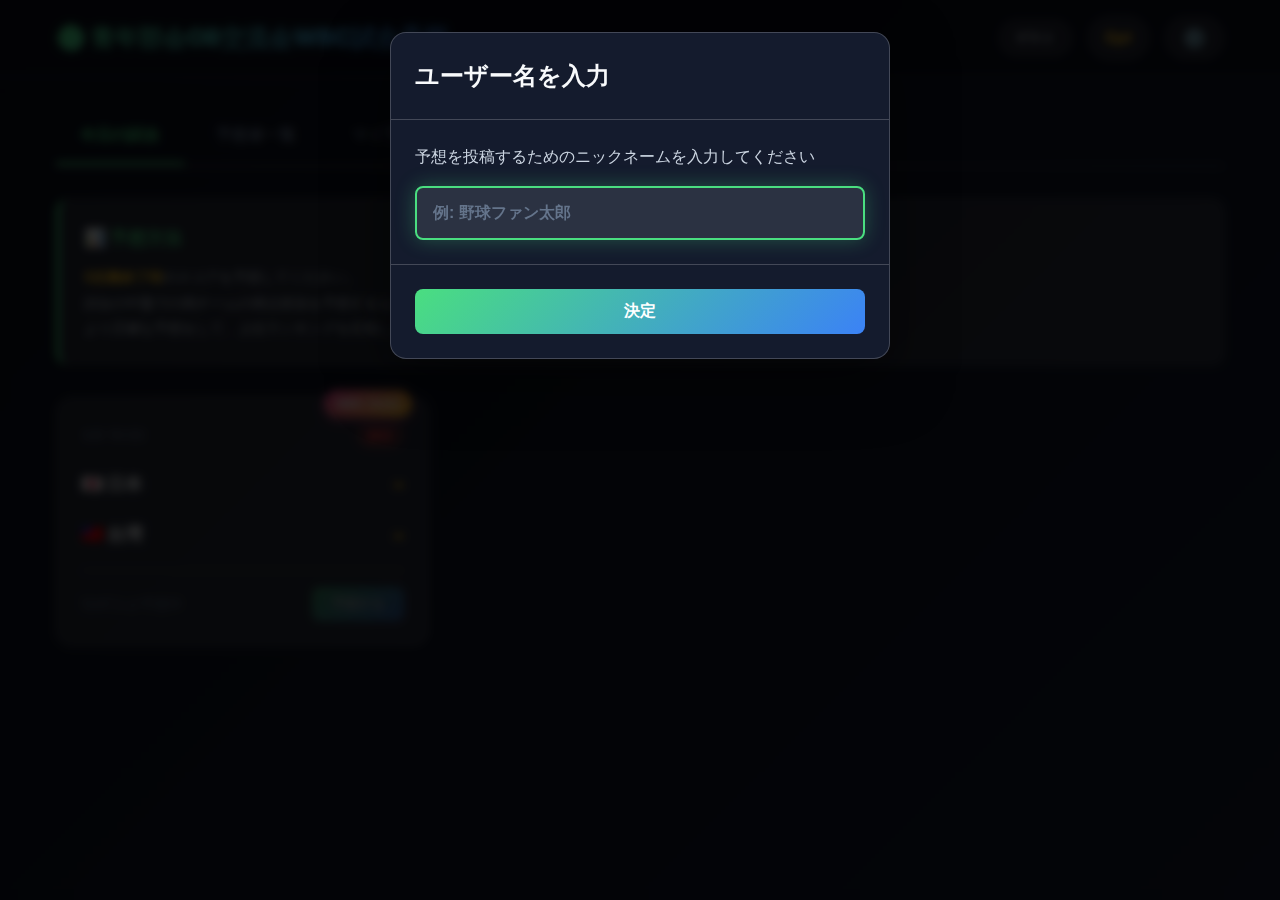
<file: index.html>
<!DOCTYPE html>
<html lang="ja">

<head>
    <meta charset="UTF-8">
    <meta name="viewport" content="width=device-width, initial-scale=1.0">
    <title>青年部会OB交流会WBC試合予想</title>
    <link rel="stylesheet" href="styles.css">
    <link rel="preconnect" href="https://fonts.googleapis.com">
    <link rel="preconnect" href="https://fonts.gstatic.com" crossorigin>
    <link href="https://fonts.googleapis.com/css2?family=Inter:wght@400;600;700;900&display=swap" rel="stylesheet">
</head>

<body>
    <!-- ヘッダー -->
    <header class="header">
        <div class="container">
            <h1 class="logo">⚾ 青年部会OB交流会WBC試合予想</h1>
            <div class="user-info">
                <button class="username-btn" id="usernameBtn">
                    <span id="username">ゲスト</span>
                </button>
                <span class="user-score" id="userScore">0pt</span>
                <button class="admin-btn" id="adminBtn" title="管理画面">⚙️</button>
            </div>
        </div>
    </header>

    <!-- メインコンテンツ -->
    <main class="main">
        <div class="container">
            <!-- タブ切り替え -->
            <div class="tabs">
                <button class="tab active" data-tab="games">今日の試合</button>
                <button class="tab" data-tab="predictors">予想者一覧</button>
                <button class="tab" data-tab="mypredictions">マイ予想</button>
            </div>

            <!-- 試合一覧タブ -->
            <div class="tab-content active" id="games-content">
                <div class="info-banner">
                    <h3 class="info-title">📊 予想方法</h3>
                    <p class="info-description">
                        <strong>5回裏終了時</strong>のスコアを予想してください。<br>
                        試合の中盤での両チームの得点状況を予想するものです。<br>
                        より正確な予想をして、上位ランキングを目指しましょう！
                    </p>
                </div>
                <div class="games-grid" id="gamesGrid">
                    <!-- JavaScriptで動的に生成 -->
                </div>
            </div>

            <!-- 予想者一覧タブ -->
            <div class="tab-content" id="predictors-content">
                <div class="predictors-list" id="predictorsList">
                    <!-- JavaScriptで動的に生成 -->
                </div>
            </div>

            <!-- マイ予想タブ -->
            <div class="tab-content" id="mypredictions-content">
                <div class="my-predictions" id="myPredictions">
                    <p class="empty-state">まだ予想がありません</p>
                </div>
            </div>
        </div>
    </main>

    <!-- 予想入力モーダル -->
    <div class="modal" id="predictionModal">
        <div class="modal-overlay" id="modalOverlay"></div>
        <div class="modal-content">
            <div class="modal-header">
                <h2 class="modal-title" id="modalTitle">予想を入力</h2>
                <button class="modal-close" id="modalClose">×</button>
            </div>
            <div class="modal-body">
                <div class="game-info" id="modalGameInfo">
                    <!-- 試合情報 -->
                </div>

                <!-- 5回裏終了時のスコア -->
                <div class="score-input-container">
                    <div class="team-input-column">
                        <div class="team-flag" id="homeFlag">🇯🇵</div>
                        <label class="team-label-large" id="homeTeam5th">日本</label>
                        <input type="number" id="home5th" class="score-input-large" min="0" value="0">
                    </div>

                    <div class="vs-column">
                        <span class="vs-text">VS</span>
                        <span class="inning-text">5回裏終了</span>
                    </div>

                    <div class="team-input-column">
                        <div class="team-flag" id="awayFlag">🇹🇼</div>
                        <label class="team-label-large" id="awayTeam5th">台湾</label>
                        <input type="number" id="away5th" class="score-input-large" min="0" value="0">
                    </div>
                </div>
            </div>
            <div class="modal-footer">
                <button class="btn btn-secondary" id="modalCancel">キャンセル</button>
                <button class="btn btn-primary" id="modalSubmit">予想を送信</button>
            </div>
        </div>
    </div>

    <!-- ユーザー名入力モーダル -->
    <div class="modal" id="usernameModal">
        <div class="modal-overlay" id="usernameModalOverlay"></div>
        <div class="modal-content">
            <div class="modal-header">
                <h2 class="modal-title">ユーザー名を入力</h2>
            </div>
            <div class="modal-body">
                <p style="margin-bottom: 1rem; color: var(--text-secondary);">
                    予想を投稿するためのニックネームを入力してください
                </p>
                <input type="text" id="usernameInput" class="username-input" placeholder="例: 野球ファン太郎" maxlength="20" />
            </div>
            <div class="modal-footer">
                <button class="btn btn-primary" id="usernameSubmit">決定</button>
            </div>
        </div>
    </div>

    <!-- 管理者パスワード入力モーダル -->
    <div class="modal" id="adminPasswordModal">
        <div class="modal-overlay" id="adminPasswordOverlay"></div>
        <div class="modal-content">
            <div class="modal-header">
                <h2 class="modal-title">管理者パスワード</h2>
                <button class="modal-close" id="adminPasswordClose">×</button>
            </div>
            <div class="modal-body">
                <p style="margin-bottom: 1rem; color: var(--text-secondary);">
                    管理画面にアクセスするには管理者パスワードが必要です
                </p>
                <input type="password" id="adminPasswordInput" class="username-input" placeholder="管理者パスワード" />
                <p class="auth-error" id="adminPasswordError"></p>
            </div>
            <div class="modal-footer">
                <button class="btn btn-secondary" id="adminPasswordCancel">キャンセル</button>
                <button class="btn btn-primary" id="adminPasswordSubmit">確認</button>
            </div>
        </div>
    </div>

    <!-- 管理画面モーダル -->
    <div class="modal" id="adminModal">
        <div class="modal-overlay" id="adminModalOverlay"></div>
        <div class="modal-content admin-modal-content">
            <div class="modal-header">
                <h2 class="modal-title">⚙️ 管理画面</h2>
                <button class="modal-close" id="adminModalClose">×</button>
            </div>
            <div class="modal-body">
                <h3 style="margin-bottom: 1rem; color: var(--text-secondary);">試合の締め切り時間設定</h3>
                <div id="adminGamesList" class="admin-games-list">
                    <!-- JavaScriptで動的に生成 -->
                </div>
            </div>
            <div class="modal-footer">
                <button class="btn btn-primary" id="adminModalSave">保存して閉じる</button>
            </div>
        </div>
    </div>

    <script src="app.js?v=2"></script>
</body>

</html>
</file>
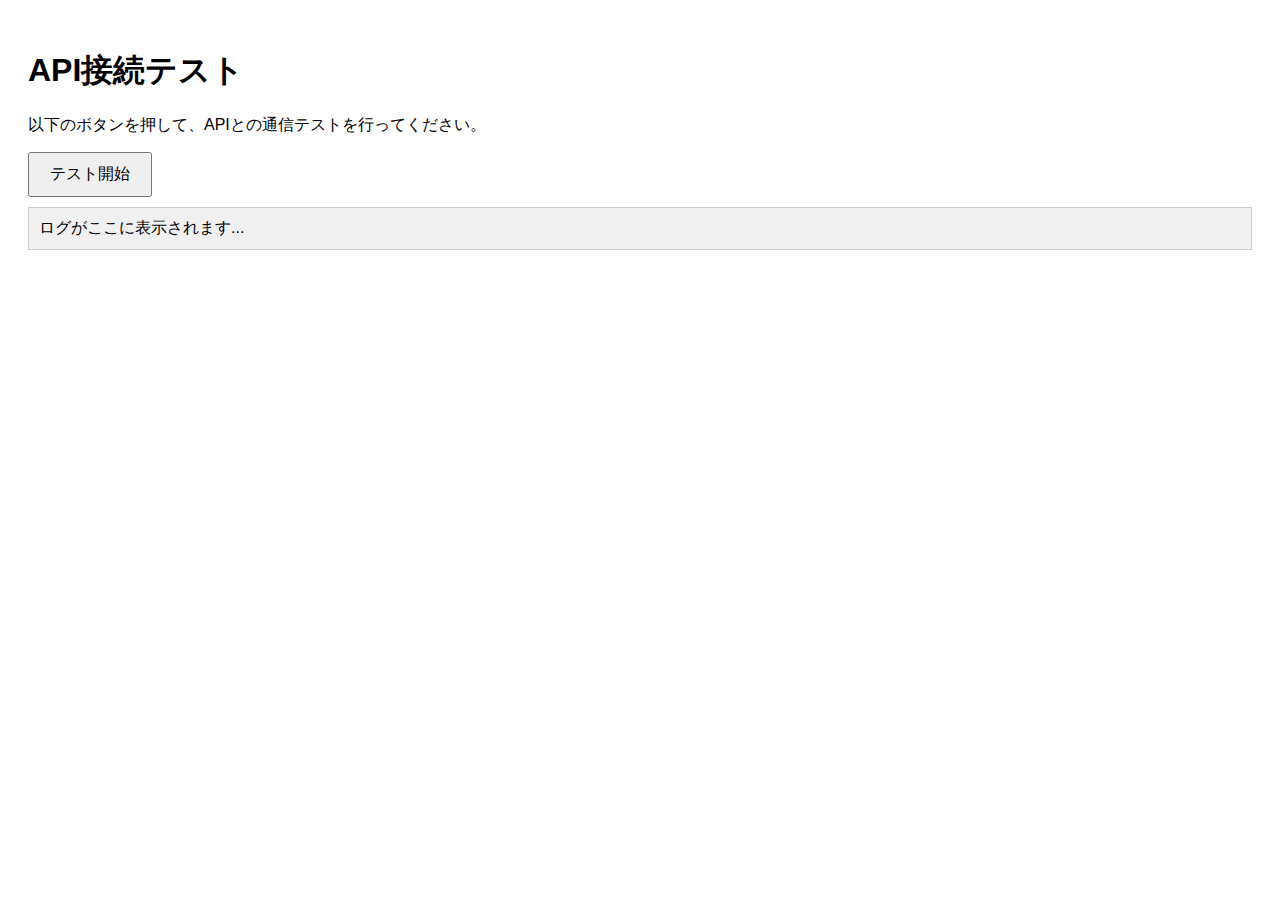
<file: api_test.html>
<!DOCTYPE html>
<html lang="ja">

<head>
    <meta charset="UTF-8">
    <meta name="viewport" content="width=device-width, initial-scale=1.0">
    <title>API接続テスト</title>
    <style>
        body {
            font-family: sans-serif;
            padding: 20px;
        }

        .log {
            background: #f0f0f0;
            padding: 10px;
            border: 1px solid #ccc;
            margin-top: 10px;
            white-space: pre-wrap;
        }

        .error {
            color: red;
        }

        .success {
            color: green;
        }

        button {
            padding: 10px 20px;
            font-size: 16px;
            cursor: pointer;
        }
    </style>
</head>

<body>
    <h1>API接続テスト</h1>
    <p>以下のボタンを押して、APIとの通信テストを行ってください。</p>

    <button id="testBtn">テスト開始</button>

    <div id="log" class="log">ログがここに表示されます...</div>

    <script>
        // 設定されたAPI_URL
        const API_URL = 'https://script.google.com/macros/s/AKfycbwGH-2v2mltBUkO21NmBIYPgmvyhigZsRopANdYPex99QMv_2r3xnKMial19uJJeYPg/exec';

        const logDiv = document.getElementById('log');
        const btn = document.getElementById('testBtn');

        function log(msg, type = 'info') {
            const el = document.createElement('div');
            el.textContent = `[${new Date().toLocaleTimeString()}] ${msg}`;
            if (type === 'error') el.className = 'error';
            if (type === 'success') el.className = 'success';
            logDiv.appendChild(el);
            console.log(msg);
        }

        btn.addEventListener('click', async () => {
            logDiv.innerHTML = '';
            log('テスト開始...');

            // 1. GETテスト（データ取得）
            try {
                log('GETリクエスト送信中...');
                const response = await fetch(API_URL);
                log(`Response Status: ${response.status}`);

                if (!response.ok) {
                    throw new Error(`HTTP Error: ${response.status}`);
                }

                const data = await response.json();
                log('GET成功！データの取得ができました。', 'success');
                log('取得データ: ' + JSON.stringify(data, null, 2));

            } catch (error) {
                log('GET失敗: ' + error.message, 'error');
                log('考えられる原因: URL間違い、デプロイ時の権限設定ミス（「全員」になっていない）', 'error');
            }

            // 2. POSTテスト（データ送信）
            try {
                log('\nPOSTリクエスト送信中...');
                const testData = {
                    gameId: 999, // テスト用ID
                    username: 'TEST_USER',
                    prediction: {
                        home5th: 0, away5th: 0, homeFinal: 0, awayFinal: 0, timestamp: new Date().toISOString()
                    }
                };

                await fetch(API_URL, {
                    method: 'POST',
                    mode: 'no-cors',
                    headers: { 'Content-Type': 'application/json' },
                    body: JSON.stringify(testData)
                });

                log('POSTリクエスト送信完了（no-corsモードなのでレスポンス詳細は不明）', 'success');
                log('スプレッドシートを確認して、「TEST_USER」のデータが追加されているか確認してください。');

            } catch (error) {
                log('POST失敗: ' + error.message, 'error');
            }
        });
    </script>
</body>

</html>
</file>
<file: styles.css>
/* ========================================
   リセット & ベース設定
   ======================================== */
* {
    margin: 0;
    padding: 0;
    box-sizing: border-box;
}

:root {
    /* カラーパレット - Stadium Night Lights */
    --night-black: #0a0e1a;
    --dark-navy: #141b2d;
    --stadium-green: #1a4d2e;
    --neon-green: #4ade80;
    --neon-blue: #3b82f6;
    --neon-pink: #ec4899;
    --neon-yellow: #fbbf24;
    --glass-white: rgba(255, 255, 255, 0.1);
    --glass-border: rgba(255, 255, 255, 0.2);
    --text-primary: #f8fafc;
    --text-secondary: #cbd5e1;
    --text-muted: #64748b;
}

body {
    font-family: 'Inter', -apple-system, BlinkMacSystemFont, 'Segoe UI', sans-serif;
    background: linear-gradient(135deg, var(--night-black) 0%, var(--dark-navy) 100%);
    color: var(--text-primary);
    min-height: 100vh;
    line-height: 1.6;
}

.container {
    max-width: 1200px;
    margin: 0 auto;
    padding: 0 1rem;
}

/* ========================================
   ヘッダー
   ======================================== */
.header {
    background: rgba(10, 14, 26, 0.8);
    backdrop-filter: blur(10px);
    border-bottom: 1px solid var(--glass-border);
    padding: 1rem 0;
    position: sticky;
    top: 0;
    z-index: 100;
}

.header .container {
    display: flex;
    justify-content: space-between;
    align-items: center;
}

.logo {
    font-size: 1.5rem;
    font-weight: 900;
    background: linear-gradient(135deg, var(--neon-green), var(--neon-blue));
    -webkit-background-clip: text;
    -webkit-text-fill-color: transparent;
    background-clip: text;
}

.user-info {
    display: flex;
    gap: 1rem;
    align-items: center;
}

.username {
    font-weight: 600;
    color: var(--text-secondary);
}

.username-btn {
    background: var(--glass-white);
    border: 1px solid var(--glass-border);
    padding: 0.5rem 1rem;
    border-radius: 2rem;
    font-weight: 600;
    color: var(--text-secondary);
    cursor: pointer;
    transition: all 0.3s ease;
}

.username-btn:hover {
    background: rgba(255, 255, 255, 0.15);
    border-color: var(--neon-green);
    color: var(--neon-green);
}

.username-btn span {
    font-weight: 600;
}

.user-score {
    background: var(--glass-white);
    border: 1px solid var(--glass-border);
    padding: 0.5rem 1rem;
    border-radius: 2rem;
    font-weight: 700;
    color: var(--neon-yellow);
}

.username-input {
    width: 100%;
    padding: 1rem;
    background: var(--glass-white);
    border: 2px solid var(--glass-border);
    border-radius: 0.5rem;
    color: var(--text-primary);
    font-size: 1rem;
    font-weight: 600;
    transition: all 0.3s ease;
}

.username-input:focus {
    outline: none;
    border-color: var(--neon-green);
    box-shadow: 0 0 20px rgba(74, 222, 128, 0.3);
}

.username-input::placeholder {
    color: var(--text-muted);
}

/* ========================================
   メインコンテンツ
   ======================================== */
.main {
    padding: 2rem 0;
}

/* 説明バナー */
.info-banner {
    background: var(--glass-white);
    backdrop-filter: blur(10px);
    border: 1px solid var(--glass-border);
    border-left: 4px solid var(--neon-green);
    border-radius: 0.75rem;
    padding: 1.5rem;
    margin-bottom: 2rem;
}

.info-title {
    font-size: 1.125rem;
    font-weight: 700;
    color: var(--neon-green);
    margin-bottom: 0.75rem;
}

.info-description {
    font-size: 0.875rem;
    line-height: 1.8;
    color: var(--text-secondary);
    margin: 0;
}

.info-description strong {
    color: var(--neon-yellow);
    font-weight: 700;
}

/* タブ */
.tabs {
    display: flex;
    gap: 0.5rem;
    margin-bottom: 2rem;
    border-bottom: 2px solid var(--glass-border);
}

.tab {
    background: transparent;
    border: none;
    color: var(--text-muted);
    font-size: 1rem;
    font-weight: 600;
    padding: 1rem 1.5rem;
    cursor: pointer;
    transition: all 0.3s ease;
    border-bottom: 3px solid transparent;
}

.tab:hover {
    color: var(--text-secondary);
}

.tab.active {
    color: var(--neon-green);
    border-bottom-color: var(--neon-green);
}

.tab-content {
    display: none;
}

.tab-content.active {
    display: block;
    animation: fadeIn 0.3s ease;
}

@keyframes fadeIn {
    from {
        opacity: 0;
        transform: translateY(10px);
    }

    to {
        opacity: 1;
        transform: translateY(0);
    }
}

/* ========================================
   試合カード
   ======================================== */
.games-grid {
    display: grid;
    grid-template-columns: repeat(auto-fill, minmax(320px, 1fr));
    gap: 1.5rem;
}

.game-card {
    background: var(--glass-white);
    backdrop-filter: blur(10px);
    border: 1px solid var(--glass-border);
    border-radius: 1rem;
    padding: 1.5rem;
    transition: all 0.3s ease;
    cursor: pointer;
    position: relative;
}

.tournament-badge {
    position: absolute;
    top: -0.5rem;
    right: 1rem;
    background: linear-gradient(135deg, var(--neon-pink), var(--neon-yellow));
    color: white;
    padding: 0.25rem 0.75rem;
    border-radius: 1rem;
    font-size: 0.75rem;
    font-weight: 700;
    text-transform: uppercase;
    box-shadow: 0 4px 10px rgba(236, 72, 153, 0.4);
}

.game-card:hover {
    transform: translateY(-5px);
    box-shadow: 0 10px 30px rgba(74, 222, 128, 0.2);
    border-color: var(--neon-green);
}

.game-card.closed {
    opacity: 0.6;
    cursor: not-allowed;
}

.game-card.closed:hover {
    transform: none;
    box-shadow: none;
}

.game-time {
    display: flex;
    justify-content: space-between;
    align-items: center;
    margin-bottom: 1rem;
}

.game-date {
    font-size: 0.875rem;
    color: var(--text-muted);
}

.game-status {
    padding: 0.25rem 0.75rem;
    border-radius: 1rem;
    font-size: 0.75rem;
    font-weight: 700;
    text-transform: uppercase;
}

.game-status.open {
    background: rgba(74, 222, 128, 0.2);
    color: var(--neon-green);
}

.game-status.closed {
    background: rgba(239, 68, 68, 0.2);
    color: #ef4444;
}

.game-teams {
    display: flex;
    flex-direction: column;
    gap: 0.75rem;
    margin-bottom: 1rem;
}

.team {
    display: flex;
    justify-content: space-between;
    align-items: center;
}

.team-name {
    font-size: 1.125rem;
    font-weight: 700;
}

.team-score {
    font-size: 1.5rem;
    font-weight: 900;
    color: var(--neon-yellow);
}

.game-footer {
    display: flex;
    justify-content: space-between;
    align-items: center;
    padding-top: 1rem;
    border-top: 1px solid var(--glass-border);
}

.prediction-count {
    font-size: 0.875rem;
    color: var(--text-muted);
}

.btn-predict {
    background: linear-gradient(135deg, var(--neon-green), var(--neon-blue));
    color: white;
    border: none;
    padding: 0.5rem 1.25rem;
    border-radius: 0.5rem;
    font-weight: 700;
    cursor: pointer;
    transition: all 0.3s ease;
}

.btn-predict:hover {
    transform: scale(1.05);
    box-shadow: 0 5px 15px rgba(74, 222, 128, 0.4);
}

.btn-predict:disabled {
    opacity: 0.5;
    cursor: not-allowed;
}

.btn-predict:disabled:hover {
    transform: none;
    box-shadow: none;
}

/* ========================================
   予想者一覧
   ======================================== */
.predictors-list {
    display: flex;
    flex-direction: column;
    gap: 1rem;
}

.predictor-card {
    background: var(--glass-white);
    backdrop-filter: blur(10px);
    border: 1px solid var(--glass-border);
    border-radius: 1rem;
    padding: 1.5rem;
    transition: all 0.3s ease;
}

.predictor-card:hover {
    transform: translateY(-2px);
    box-shadow: 0 5px 15px rgba(74, 222, 128, 0.15);
}

.predictor-header {
    display: flex;
    align-items: center;
    gap: 1rem;
    margin-bottom: 1rem;
    padding-bottom: 1rem;
    border-bottom: 1px solid var(--glass-border);
}

.predictor-rank {
    font-size: 1.25rem;
    font-weight: 900;
    color: var(--neon-blue);
    min-width: 3rem;
}

.predictor-name {
    flex: 1;
    font-size: 1.125rem;
    font-weight: 700;
    color: var(--text-primary);
}

.predictor-name.current-user {
    color: var(--neon-yellow);
}

.predictor-time {
    font-size: 0.875rem;
    color: var(--text-muted);
}

.predictor-predictions {
    display: grid;
    /* grid-template-columns: 1fr 1fr; 1カラムに変更 */
    grid-template-columns: 1fr;
    gap: 1rem;
}

.predictor-prediction {
    background: rgba(255, 255, 255, 0.05);
    border-radius: 0.5rem;
    padding: 1rem;
    text-align: center;
}

.prediction-label {
    font-size: 0.75rem;
    font-weight: 600;
    color: var(--text-secondary);
    margin-bottom: 0.5rem;
    text-transform: uppercase;
}

.prediction-score {
    display: flex;
    align-items: center;
    justify-content: center;
    gap: 0.5rem;
}

.score-value {
    font-size: 1.75rem;
    font-weight: 900;
    color: var(--neon-green);
}

.score-separator {
    font-size: 1.25rem;
    font-weight: 700;
    color: var(--text-muted);
}

/* ========================================
   ランキング
   ======================================== */
.ranking-list {
    background: var(--glass-white);
    backdrop-filter: blur(10px);
    border: 1px solid var(--glass-border);
    border-radius: 1rem;
    overflow: hidden;
}

.ranking-item {
    display: flex;
    align-items: center;
    gap: 1.5rem;
    padding: 1.5rem;
    border-bottom: 1px solid var(--glass-border);
    transition: all 0.3s ease;
}

.ranking-item:last-child {
    border-bottom: none;
}

.ranking-item:hover {
    background: rgba(255, 255, 255, 0.05);
}

.rank-number {
    font-size: 1.5rem;
    font-weight: 900;
    min-width: 3rem;
    text-align: center;
}

.rank-number.top1 {
    color: var(--neon-yellow);
}

.rank-number.top2 {
    color: #94a3b8;
}

.rank-number.top3 {
    color: #cd7f32;
}

.rank-user {
    flex: 1;
    font-weight: 600;
}

.rank-score {
    font-size: 1.25rem;
    font-weight: 700;
    color: var(--neon-green);
}

/* ========================================
   モーダル
   ======================================== */
.modal {
    display: none;
    position: fixed;
    top: 0;
    left: 0;
    width: 100%;
    height: 100%;
    z-index: 1000;
}

.modal.active {
    display: block;
}

.modal-overlay {
    position: absolute;
    top: 0;
    left: 0;
    width: 100%;
    height: 100%;
    background: rgba(0, 0, 0, 0.8);
    backdrop-filter: blur(5px);
}

.modal-content {
    position: relative;
    max-width: 500px;
    margin: 2rem auto;
    background: var(--dark-navy);
    border: 1px solid var(--glass-border);
    border-radius: 1rem;
    box-shadow: 0 20px 60px rgba(0, 0, 0, 0.5);
    animation: modalSlideIn 0.3s ease;
}

@keyframes modalSlideIn {
    from {
        opacity: 0;
        transform: translateY(-50px);
    }

    to {
        opacity: 1;
        transform: translateY(0);
    }
}

.modal-header {
    display: flex;
    justify-content: space-between;
    align-items: center;
    padding: 1.5rem;
    border-bottom: 1px solid var(--glass-border);
}

.modal-title {
    font-size: 1.5rem;
    font-weight: 700;
}

.modal-close {
    background: transparent;
    border: none;
    color: var(--text-muted);
    font-size: 2rem;
    cursor: pointer;
    transition: color 0.3s ease;
}

.modal-close:hover {
    color: var(--text-primary);
}

.modal-body {
    padding: 1.5rem;
}

.game-info {
    background: var(--glass-white);
    border: 1px solid var(--glass-border);
    border-radius: 0.5rem;
    padding: 1rem;
    margin-bottom: 1.5rem;
}

.prediction-form {
    display: flex;
    flex-direction: column;
    gap: 1.5rem;
}

.form-section-title {
    font-size: 1rem;
    font-weight: 600;
    color: var(--text-secondary);
    margin-bottom: 0.75rem;
}

.score-input-group {
    display: flex;
    align-items: center;
    justify-content: center;
    gap: 1rem;
}

.score-input {
    display: flex;
    flex-direction: column;
    align-items: center;
    gap: 0.5rem;
}

.score-input label {
    font-size: 0.875rem;
    font-weight: 600;
    color: var(--text-secondary);
}

.score-input input {
    width: 80px;
    height: 80px;
    background: var(--glass-white);
    border: 2px solid var(--glass-border);
    border-radius: 0.75rem;
    color: var(--text-primary);
    font-size: 2rem;
    font-weight: 900;
    text-align: center;
    transition: all 0.3s ease;
}

.score-input input:focus {
    outline: none;
    border-color: var(--neon-green);
    box-shadow: 0 0 20px rgba(74, 222, 128, 0.3);
}

.score-separator {
    font-size: 2rem;
    font-weight: 700;
    color: var(--text-muted);
}

.modal-footer {
    display: flex;
    gap: 1rem;
    padding: 1.5rem;
    border-top: 1px solid var(--glass-border);
}

.btn {
    flex: 1;
    padding: 0.75rem 1.5rem;
    border: none;
    border-radius: 0.5rem;
    font-size: 1rem;
    font-weight: 700;
    cursor: pointer;
    transition: all 0.3s ease;
}

.btn-primary {
    background: linear-gradient(135deg, var(--neon-green), var(--neon-blue));
    color: white;
}

.btn-primary:hover {
    transform: translateY(-2px);
    box-shadow: 0 5px 15px rgba(74, 222, 128, 0.4);
}

.btn-secondary {
    background: var(--glass-white);
    border: 1px solid var(--glass-border);
    color: var(--text-primary);
}

.btn-secondary:hover {
    background: rgba(255, 255, 255, 0.15);
}

/* ========================================
   空状態
   ======================================== */
.empty-state {
    text-align: center;
    padding: 3rem;
    color: var(--text-muted);
    font-size: 1.125rem;
}

/* ========================================
   レスポンシブ
   ======================================== */
@media (max-width: 768px) {
    .games-grid {
        grid-template-columns: 1fr;
    }

    .modal-content {
        margin: 1rem;
        max-width: calc(100% - 2rem);
    }

    .score-input input {
        width: 60px;
        height: 60px;
        font-size: 1.5rem;
    }

    .tabs {
        overflow-x: auto;
        -webkit-overflow-scrolling: touch;
    }

    .tab {
        white-space: nowrap;
    }
}

/* ========================================
   パスワード認証画面
   ======================================== */
.auth-screen {
    position: fixed;
    top: 0;
    left: 0;
    width: 100%;
    height: 100%;
    background: linear-gradient(135deg, var(--night-black) 0%, var(--dark-navy) 100%);
    display: none;
    justify-content: center;
    align-items: center;
    z-index: 9999;
}

.auth-container {
    background: var(--glass-white);
    backdrop-filter: blur(20px);
    border: 1px solid var(--glass-border);
    border-radius: 1.5rem;
    padding: 3rem;
    max-width: 400px;
    width: 90%;
    text-align: center;
    box-shadow: 0 20px 60px rgba(0, 0, 0, 0.5);
}

.auth-logo {
    font-size: 3rem;
    margin-bottom: 1rem;
}

.auth-title {
    font-size: 1.5rem;
    font-weight: 700;
    margin-bottom: 0.5rem;
    color: var(--text-primary);
}

.auth-description {
    font-size: 0.875rem;
    color: var(--text-secondary);
    margin-bottom: 2rem;
}

.auth-input {
    width: 100%;
    padding: 1rem;
    background: rgba(255, 255, 255, 0.05);
    border: 2px solid var(--glass-border);
    border-radius: 0.5rem;
    color: var(--text-primary);
    font-size: 1rem;
    font-weight: 600;
    text-align: center;
    margin-bottom: 1.5rem;
    transition: all 0.3s ease;
}

.auth-input:focus {
    outline: none;
    border-color: var(--neon-green);
    box-shadow: 0 0 20px rgba(74, 222, 128, 0.3);
}

.auth-error {
    color: #ef4444;
    font-size: 0.875rem;
    margin-top: 1rem;
    display: none;
}

/* ========================================
   管理ボタン
   ======================================== */
.admin-btn {
    background: var(--glass-white);
    border: 1px solid var(--glass-border);
    padding: 0.5rem 1rem;
    border-radius: 2rem;
    font-size: 1.25rem;
    cursor: pointer;
    transition: all 0.3s ease;
}

.admin-btn:hover {
    background: rgba(255, 255, 255, 0.15);
    border-color: var(--neon-blue);
    transform: scale(1.1);
}

/* ========================================
   管理画面
   ======================================== */
.admin-modal-content {
    max-width: 700px;
}

.admin-games-list {
    display: flex;
    flex-direction: column;
    gap: 1.5rem;
}

.admin-game-item {
    background: var(--glass-white);
    border: 1px solid var(--glass-border);
    border-radius: 0.75rem;
    padding: 1.5rem;
    transition: all 0.3s ease;
}

.admin-game-item:hover {
    background: rgba(255, 255, 255, 0.15);
    border-color: var(--neon-green);
}

.admin-game-info {
    margin-bottom: 1rem;
}

.admin-game-title {
    font-size: 1.125rem;
    font-weight: 700;
    color: var(--text-primary);
    margin-bottom: 0.25rem;
}

.admin-game-subtitle {
    font-size: 0.875rem;
    color: var(--text-muted);
}

.admin-game-deadline {
    display: flex;
    align-items: center;
    gap: 1rem;
}

.admin-game-deadline label {
    font-size: 0.875rem;
    font-weight: 600;
    color: var(--text-secondary);
    min-width: 100px;
}

.deadline-input {
    flex: 1;
    padding: 0.75rem;
    background: rgba(255, 255, 255, 0.05);
    border: 2px solid var(--glass-border);
    border-radius: 0.5rem;
    color: var(--text-primary);
    font-size: 0.875rem;
    font-weight: 600;
    transition: all 0.3s ease;
}

.deadline-input:focus {
    outline: none;
    border-color: var(--neon-green);
    box-shadow: 0 0 20px rgba(74, 222, 128, 0.3);
}

/* datetime-localのカラースキーム調整 */
.deadline-input::-webkit-calendar-picker-indicator {
    filter: invert(1);
    cursor: pointer;
}
</file>
